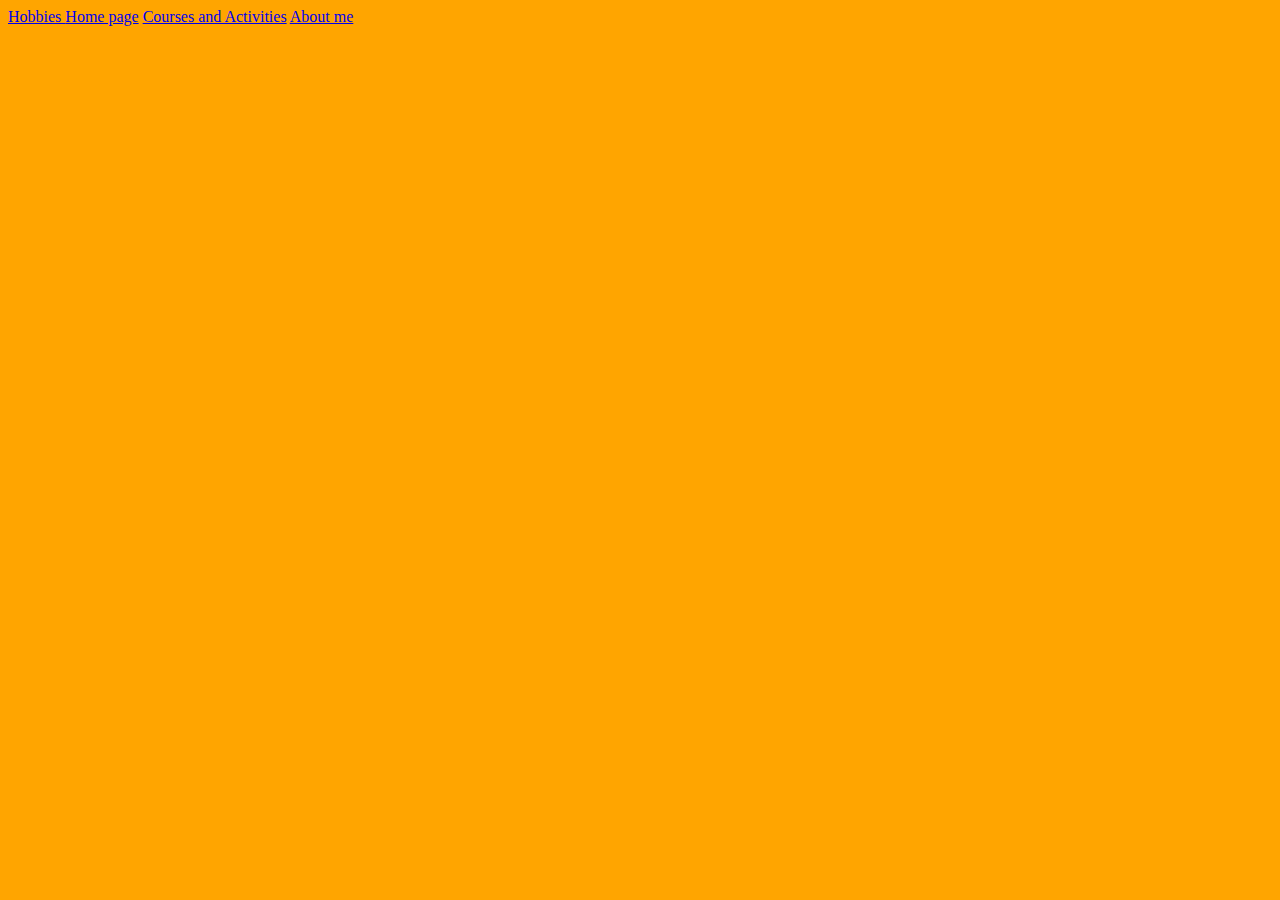
<file: index.html>
<!doctype html>
<html>
<head>
<style>
body {
    background-color: orange;
}
h1 {
    color: black;
    margin-left: 40px;
} 
</style>
</head>
<body>
	
<!-- hyperlink --> 
	 
<a href = "myHobbies.html">Hobbies </a>
 
<a href = "index.html" >Home page</a>

<a href = "list.html" > Courses and Activities</a>
			 
<a href = "about html" > About me </a>

</body>
</html>
</file>
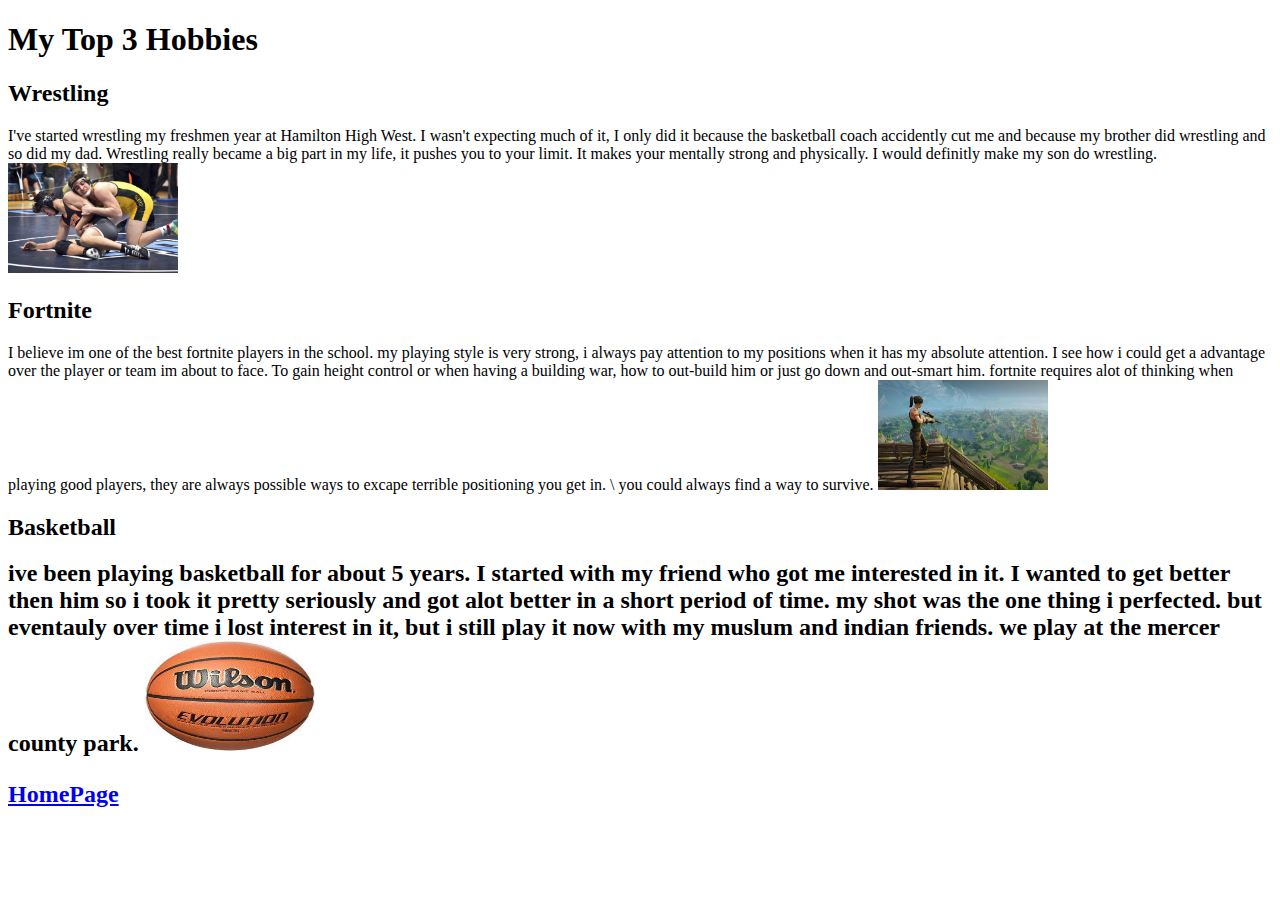
<file: myHobbies.html>
<!doctype html>
<html>
<head> </head>
<body>


<p>

<o1>		 
<h1> My Top 3 Hobbies </h1>

<h2> Wrestling  </h2>
I've started wrestling my freshmen year at Hamilton High West. I wasn't expecting much of it, 
I only did it because the basketball coach accidently cut me and because my brother did wrestling and so did my dad.
Wrestling really became a big part in my life, it pushes you to your limit. It makes your mentally strong and physically. 
I would definitly make my son do wrestling.
<img src = "hd.jpg" width=170 height=110 >

<h2> Fortnite </h2>
I believe im one of the best fortnite players in the school. my playing style is very strong, i always pay attention to my positions when it has my absolute attention. 
I see how i could get a advantage over the player or team im about to face. To gain height control or when having a building war, how to out-build him or just 
go down and out-smart him. fortnite requires alot of thinking when playing good players, they are always possible ways to excape terrible positioning you get in. \
you could always find a way to survive. 
<img src = "habib.png" width=170 height=110 >

<h2> Basketball <h2>
ive been playing basketball for about 5 years. I started with my friend who got me interested in it. I wanted to get better then him
so i took it pretty seriously and got alot better in a short period of time. my shot was the one thing i perfected.
but eventauly over time i lost interest in it, but i still play it now with my muslum and indian friends. we play at the mercer county park. 
<img src = "yah.png" width=170 height=110 >
</p>
<a href = "index.html">HomePage</a>
</body>
</html>
</file>
